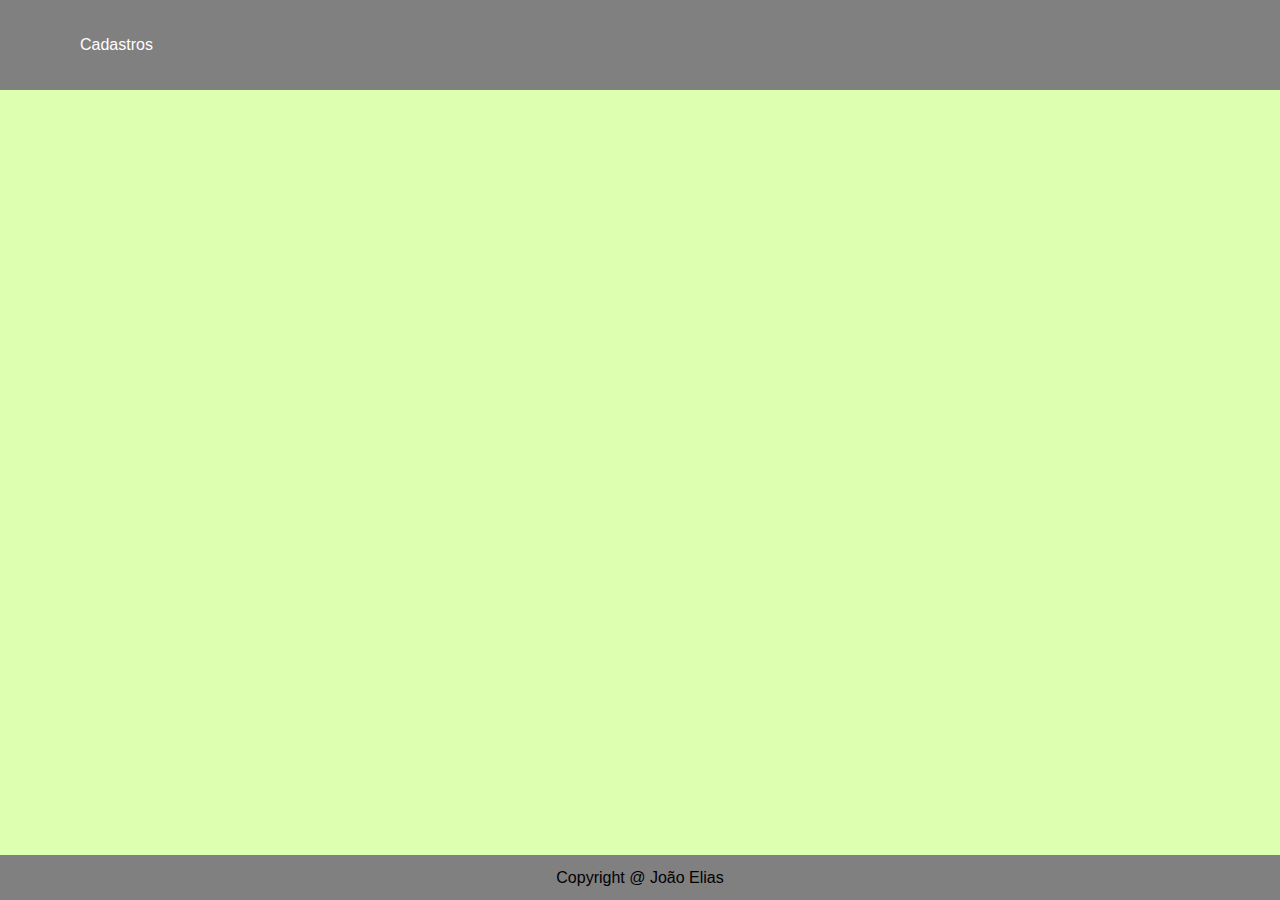
<file: pages/index.html>
<!DOCTYPE html>
<html>

<head>
    <link rel="stylesheet" href="../css/global.css">
</head>

<body>
    <header class="menu">
        <div class="dropdown">
            <span type="button" class="dropdown-button">Cadastros</span>
            <div class="dropdown-content">
                <a href="listaCategoria.html">Categorias</a>
                <a href="listaProduto.html">Produtos</a>
            </div>
        </div>
    </header>
    <main class="content">

    </main>
    <footer class="footer"></footer>
</body>

</html>
</file>
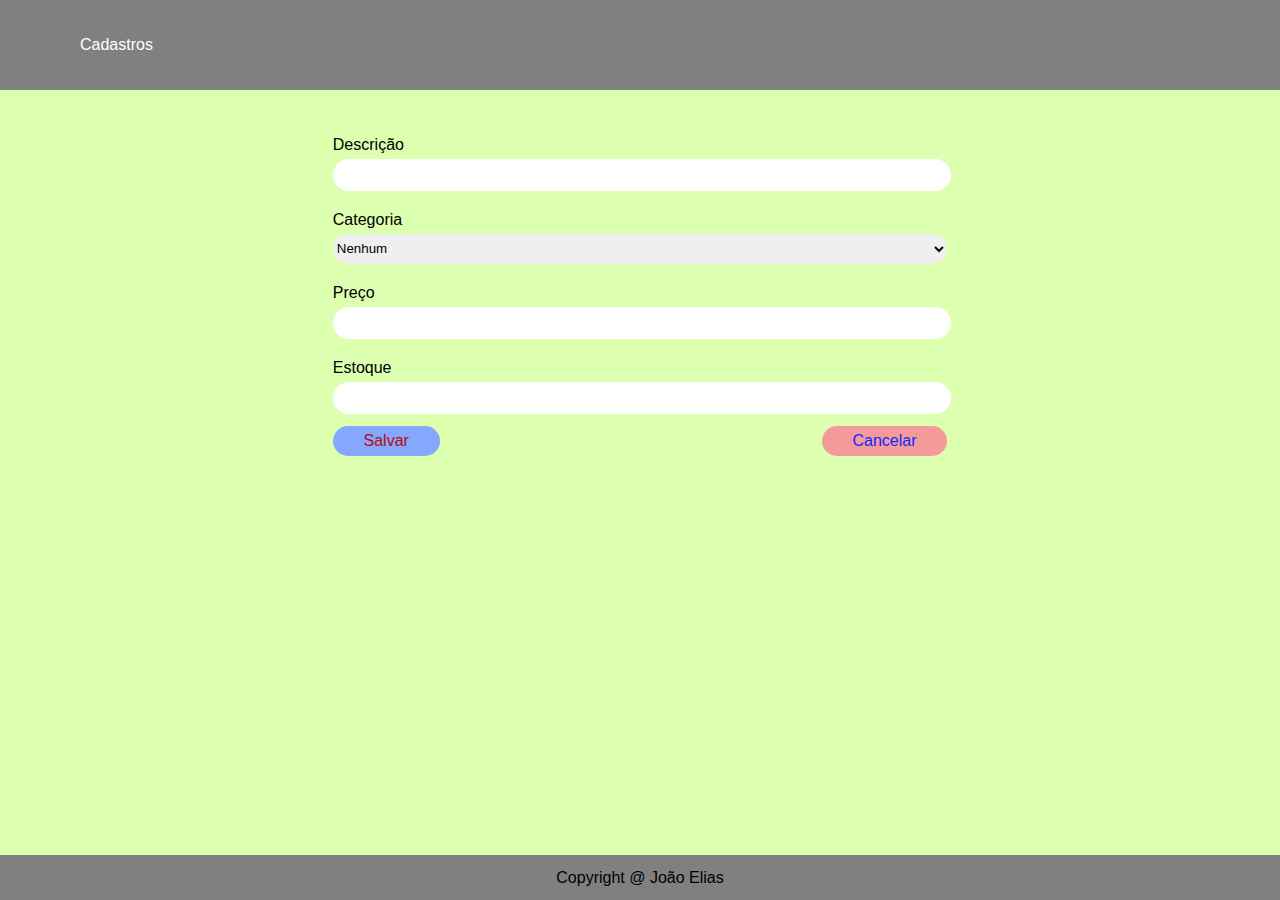
<file: pages/cadastroProduto.html>
<!DOCTYPE html>
<html>

<head>
    <link rel="stylesheet" href="../css/global.css">
</head>

<body>
    <header class="menu">
        <div class="dropdown">
            <span type="button" class="dropdown-button">Cadastros</span>
            <div class="dropdown-content">
                <a href="listaCategoria.html">Categorias</a>
                <a href="listaProduto.html">Produtos</a>
            </div>
        </div>
    </header>
    <main class="content">
        <div style="width: 50%">
            <form action="">
                <div class="content-input" style="width: 100%"><label>Descrição</label><input class="rounded-input"
                        type="text"></div>
                <div class="content-input" style="width: 100%"><label>Categoria</label><br><select
                        class="rounded-input">
                        <option value="">Nenhum</option>
                        <option value="">Laticínios</option>
                        <option value="">Bebidas</option>
                        <option value="">Doces</option>
                        <option value="">Frutas</option>
                    </select></div>
                <div class="content-input" style="width: 100%"><label>Preço</label><input class="rounded-input"
                        type="number"></div>
                <div class="content-input" style="width: 100%"><label>Estoque</label><input class="rounded-input"
                        type="number"></div>
                <div class="content-input"
                    style="margin-top:2%;width: 100%;display: flex;justify-content: space-between">
                    <button class="primary-button">Salvar</button>
                    <a href="listaProduto.html" class="danger-button">Cancelar</a>
                </div>
            </form>
        </div>
    </main>
    <footer class="footer"></footer>
</body>

</html>
</file>
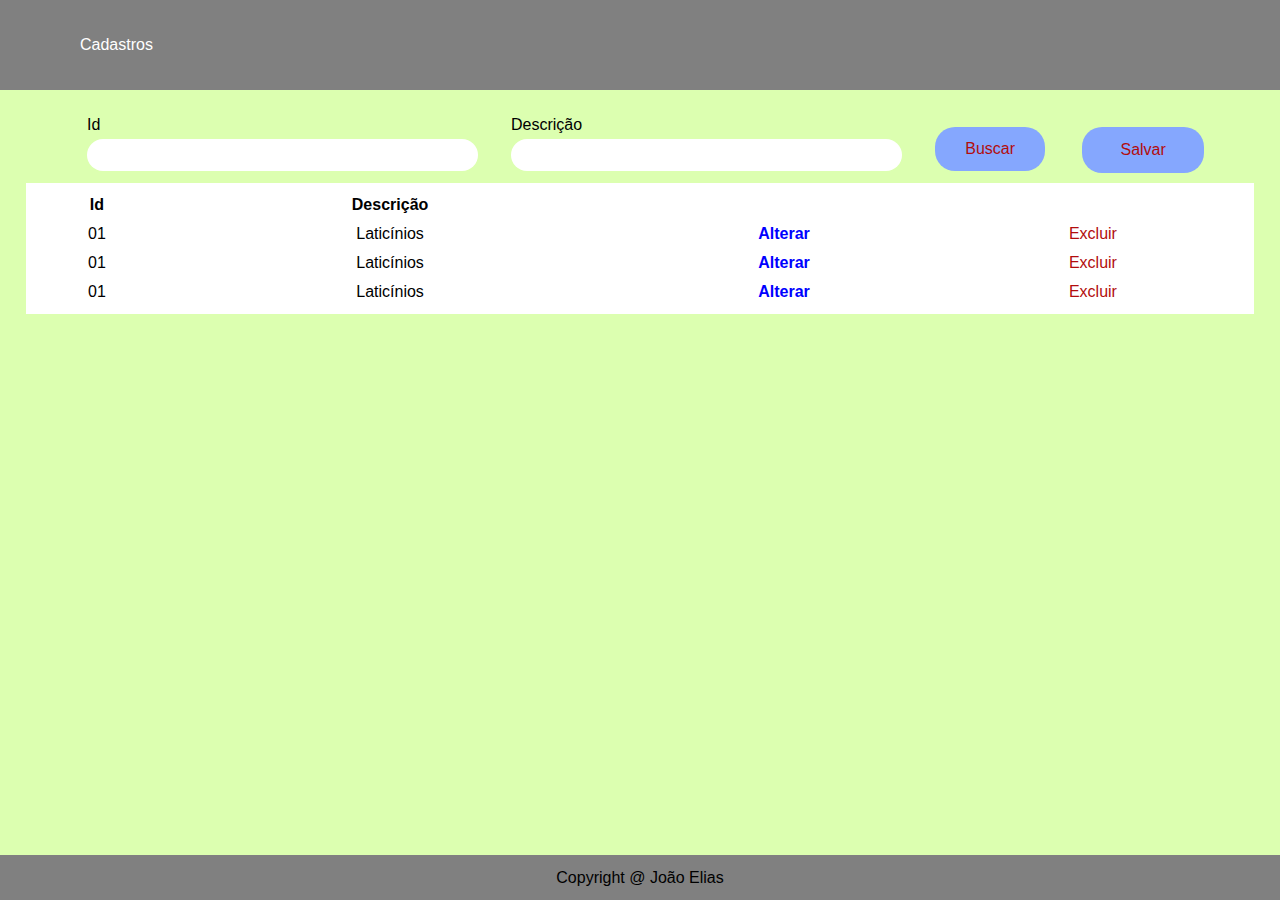
<file: pages/listaCategoria.html>
<!DOCTYPE html>
<html lang="en">

<head>
    <meta charset="UTF-8">
    <title>Title</title>
    <link rel="stylesheet" href="../css/global.css">
    <link rel="stylesheet" href="https://cdnjs.cloudflare.com/ajax/libs/font-awesome/5.15.2/css/all.min.css"
        integrity="sha512-HK5fgLBL+xu6dm/Ii3z4xhlSUyZgTT9tuc/hSrtw6uzJOvgRr2a9jyxxT1ely+B+xFAmJKVSTbpM/CuL7qxO8w=="
        crossorigin="anonymous" />
</head>

<body>
    <header class="menu">
        <div class="dropdown">
            <span type="button" class="dropdown-button">Cadastros</span>
            <div class="dropdown-content">
                <a href="categoryList.html">Categorias</a>
                <a href="listaProduto.html">Produtos</a>
            </div>
        </div>
    </header>
    <main class="content">
        <div style="display: flex;justify-content: space-between;width: 90%;align-items: center">
            <div style="width: 35%"><label>Id</label><input class="rounded-input" type="text"></div>
            <div style="width: 35%"><label>Descrição</label><input class="rounded-input" type="text"></div>
            <div style="    height:80%;align-self:flex-end;width: 10%">
                <button style="width: 100%" class="primary-button">Buscar</button>
            </div>
            <div style="height:80%;align-self:flex-end;width: 10%"><a style="width: 100%"
                    class="primary-button">Salvar</a></div>
        </div>
        <div style="width: 100%;background-color: white;margin-top: 1%;padding: 1%">
            <table class="table-bordered">
                <thead>
                    <th>Id</th>
                    <th>Descrição</th>
                    <th></th>
                </thead>
                <tbody>
                    <tr>
                        <td>01</td>
                        <td>Laticínios</td>
                        <td class="edit">Alterar</td>
                        <td class="remove">Excluir</td>
                    </tr>
                    <tr>
                        <td>01</td>
                        <td>Laticínios</td>
                        <td class="edit">Alterar</td>
                        <td class="remove">Excluir</td>
                    </tr>
                    <tr>
                        <td>01</td>
                        <td>Laticínios</td>
                        <td class="edit">Alterar</td>
                        <td class="remove">Excluir</td>
                    </tr>
                </tbody>
            </table>
        </div>
    </main>
    <footer class="footer"></footer>
</body>

</html>
</file>
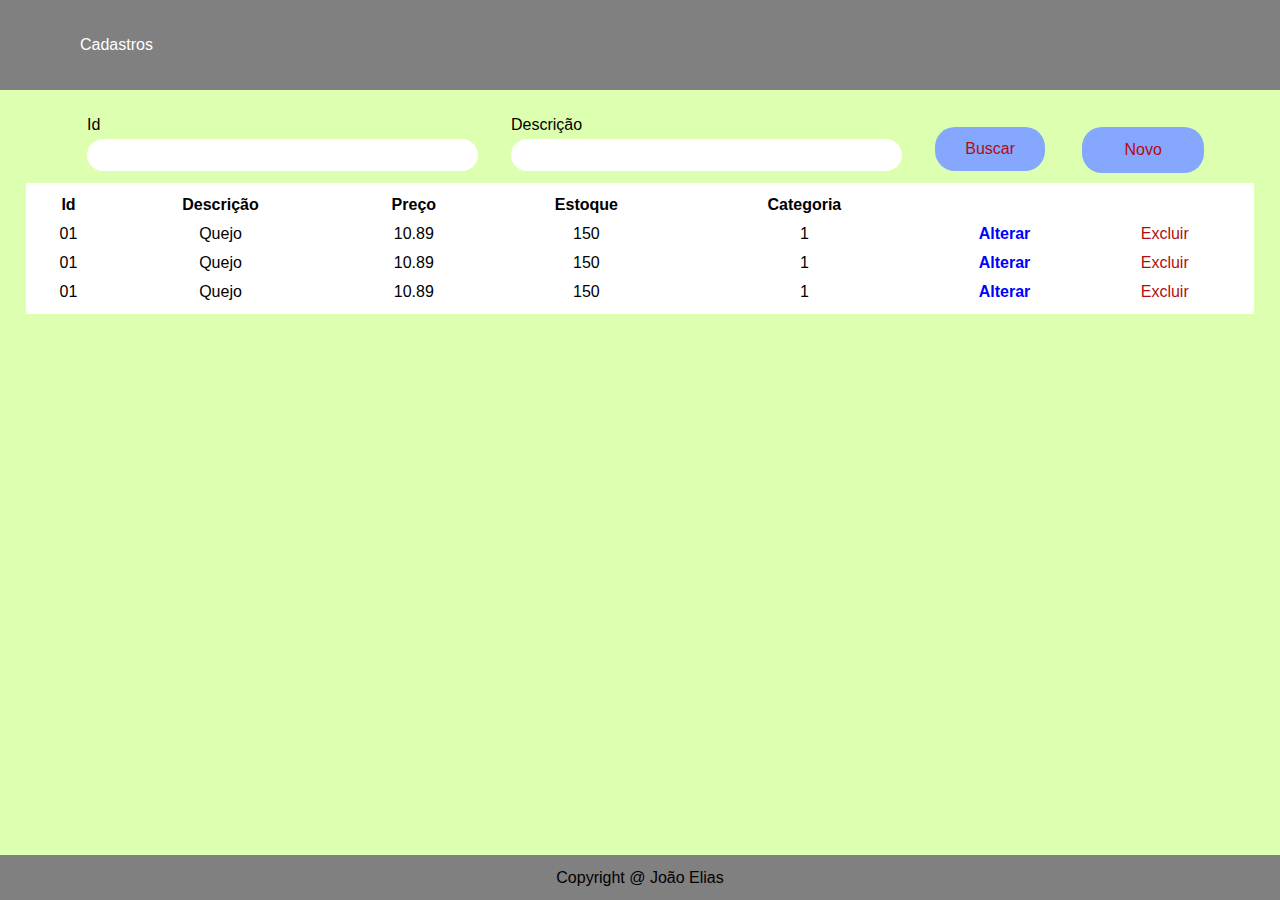
<file: pages/listaProduto.html>
<!DOCTYPE html>
<html lang="en">

<head>
    <meta charset="UTF-8">
    <title>Title</title>
    <link rel="stylesheet" href="../css/global.css">
    <link rel="stylesheet" href="https://cdnjs.cloudflare.com/ajax/libs/font-awesome/5.15.2/css/all.min.css"
        integrity="sha512-HK5fgLBL+xu6dm/Ii3z4xhlSUyZgTT9tuc/hSrtw6uzJOvgRr2a9jyxxT1ely+B+xFAmJKVSTbpM/CuL7qxO8w=="
        crossorigin="anonymous" />
</head>

<body>
    <header class="menu">
        <div class="dropdown">
            <span type="button" class="dropdown-button">Cadastros</span>
            <div class="dropdown-content">
                <a href="listaCategoria.html">Categorias</a>
                <a href="listaProduto.html">Produtos</a>
            </div>
        </div>
    </header>
    <main class="content">
        <div style="display: flex;justify-content: space-between;width: 90%;align-items: center">
            <div style="width: 35%"><label>Id</label><input class="rounded-input" type="text"></div>
            <div style="width: 35%"><label>Descrição</label><input class="rounded-input" type="text"></div>
            <div style="    height:80%;align-self:flex-end;width: 10%">
                <button style="width: 100%" class="primary-button">Buscar</button>
            </div>
            <div style="height:80%;align-self:flex-end;width: 10%"><a style="width: 100%" class="primary-button"
                    href="cadastroProduto.html">Novo</a></div>
        </div>
        <div style="width: 100%;background-color: white;margin-top: 1%;padding: 1%">
            <table class="table-bordered">
                <thead>
                    <th>Id</th>
                    <th>Descrição</th>
                    <th>Preço</th>
                    <th>Estoque</th>
                    <th>Categoria</th>

                </thead>
                <tbody>
                    <tr>
                        <td>01</td>
                        <td>Quejo</td>
                        <td>10.89</td>
                        <td>150</td>
                        <td>1</td>
                        <td class="edit">Alterar</td>
                        <td class="remove">Excluir</td>
                    </tr>

                    <tr>
                        <td>01</td>
                        <td>Quejo</td>
                        <td>10.89</td>
                        <td>150</td>
                        <td>1</td>
                        <td class="edit">Alterar</td>
                        <td class="remove">Excluir</td>
                    </tr>

                    <tr>
                        <td>01</td>
                        <td>Quejo</td>
                        <td>10.89</td>
                        <td>150</td>
                        <td>1</td>
                        <td class="edit">Alterar</td>
                        <td class="remove">Excluir</td>
                    </tr>

                </tbody>
            </table>
        </div>
    </main>
    <footer class="footer"></footer>
</body>

</html>
</file>
<file: css/global.css>
html, body {
    margin: 0;
    height: 100%;
    min-height: 100%;
    font-family: 'Roboto', sans-serif;
}

body {
    background-color: #DCFFB0;
}


.footer {
    position: absolute;
    bottom: 0;
    background-color: gray;
    height: 5%;
    text-align: center;
    width: 100%;
    display: flex;
    justify-content: center;
    align-items: center;
}
.footer:before{
    content: 'Copyright @ João Elias';
}

.menu {
    top: 0;
    background-color: gray;
    height: 10%;
    text-align: center;
    width: 100%;
    display: flex;
    justify-content: flex-start;
    align-items: center;
}

.dropdown-button {
    color: white;
    padding: 16px;
    font-size: 16px;
    border: none;
    cursor: pointer;
}

.dropdown {
    position: relative;
    display: inline-block;
    margin-left: 5%;
}

.dropdown-content {
    background-color: gray;
    display: none;
    position: absolute;
    min-width: 160px;
    box-shadow: 0px 8px 16px 0px rgba(0, 0, 0, 0.2);
    z-index: 1;
}

.dropdown-content a {
    color: black;
    padding: 12px 16px;
    text-decoration: none;
    display: block;
}

.dropdown-content a:hover {
    background-color: lightgrey;
}

.dropdown:hover .dropdown-content {
    display: block;
}

.dropdown:hover .dropdown-button {
    background-color: lightgrey;
}

.rounded-input {
    height: 30px;
    width: 100%;
    border-radius: 20px;
    border: none;
    margin-top: 5px;
}

.content-input {
    margin-top: 20px;
}

.primary-button {
    border: none;
    cursor: pointer;
    color: #B20D0D;
    height: 100%;
    display: flex;
    align-items: center;
    justify-content: center;
    font: 400 13.3333px Arial;
    padding: 1% 5%;
    border-radius: 20px;
    -webkit-appearance: button;
    -moz-appearance: button;
    appearance: button;
    text-align: center;
    vertical-align: middle;
    text-decoration: none;
    font-size: 16px;
    background-color: #85A7FE; /* Green */

}

.secondary-button {
    border: none;
    cursor: pointer;
    color: white;
    height: 100%;
    display: flex;
    align-items: center;
    justify-content: center;
    font: 400 13.3333px Arial;
    padding: 1% 5%;
    border-radius: 5px;
    -webkit-appearance: button;
    -moz-appearance: button;
    appearance: button;
    text-align: center;
    vertical-align: middle;
    text-decoration: none;
    font-size: 16px;
    background-color: lightgrey;
}

.danger-button {
    border: none;
    cursor: pointer;
    color: #0F27FF;

    height: 100%;
    display: flex;
    align-items: center;
    justify-content: center;
    font: 400 13.3333px Arial;
    padding: 1% 5%;
    border-radius: 20px;
    -webkit-appearance: button;
    -moz-appearance: button;
    appearance: button;
    text-align: center;
    vertical-align: middle;
    text-decoration: none;
    font-size: 16px;
    background-color: #F59A9A;
}

.content {
    display: flex;
    flex-wrap: wrap;
    justify-content: center;
    padding: 2%
}

.table-bordered {
    border-collapse: collapse;
    width: 100%;
    text-align: center;
}

.table-bordered th, td {
    margin: 0;
}

.table-bordered td {
    padding-top: 10px;
}

.remove {
    color: #B20D0D;
}

.edit {
    color: blue;
    font-weight: bold;
}
</file>
